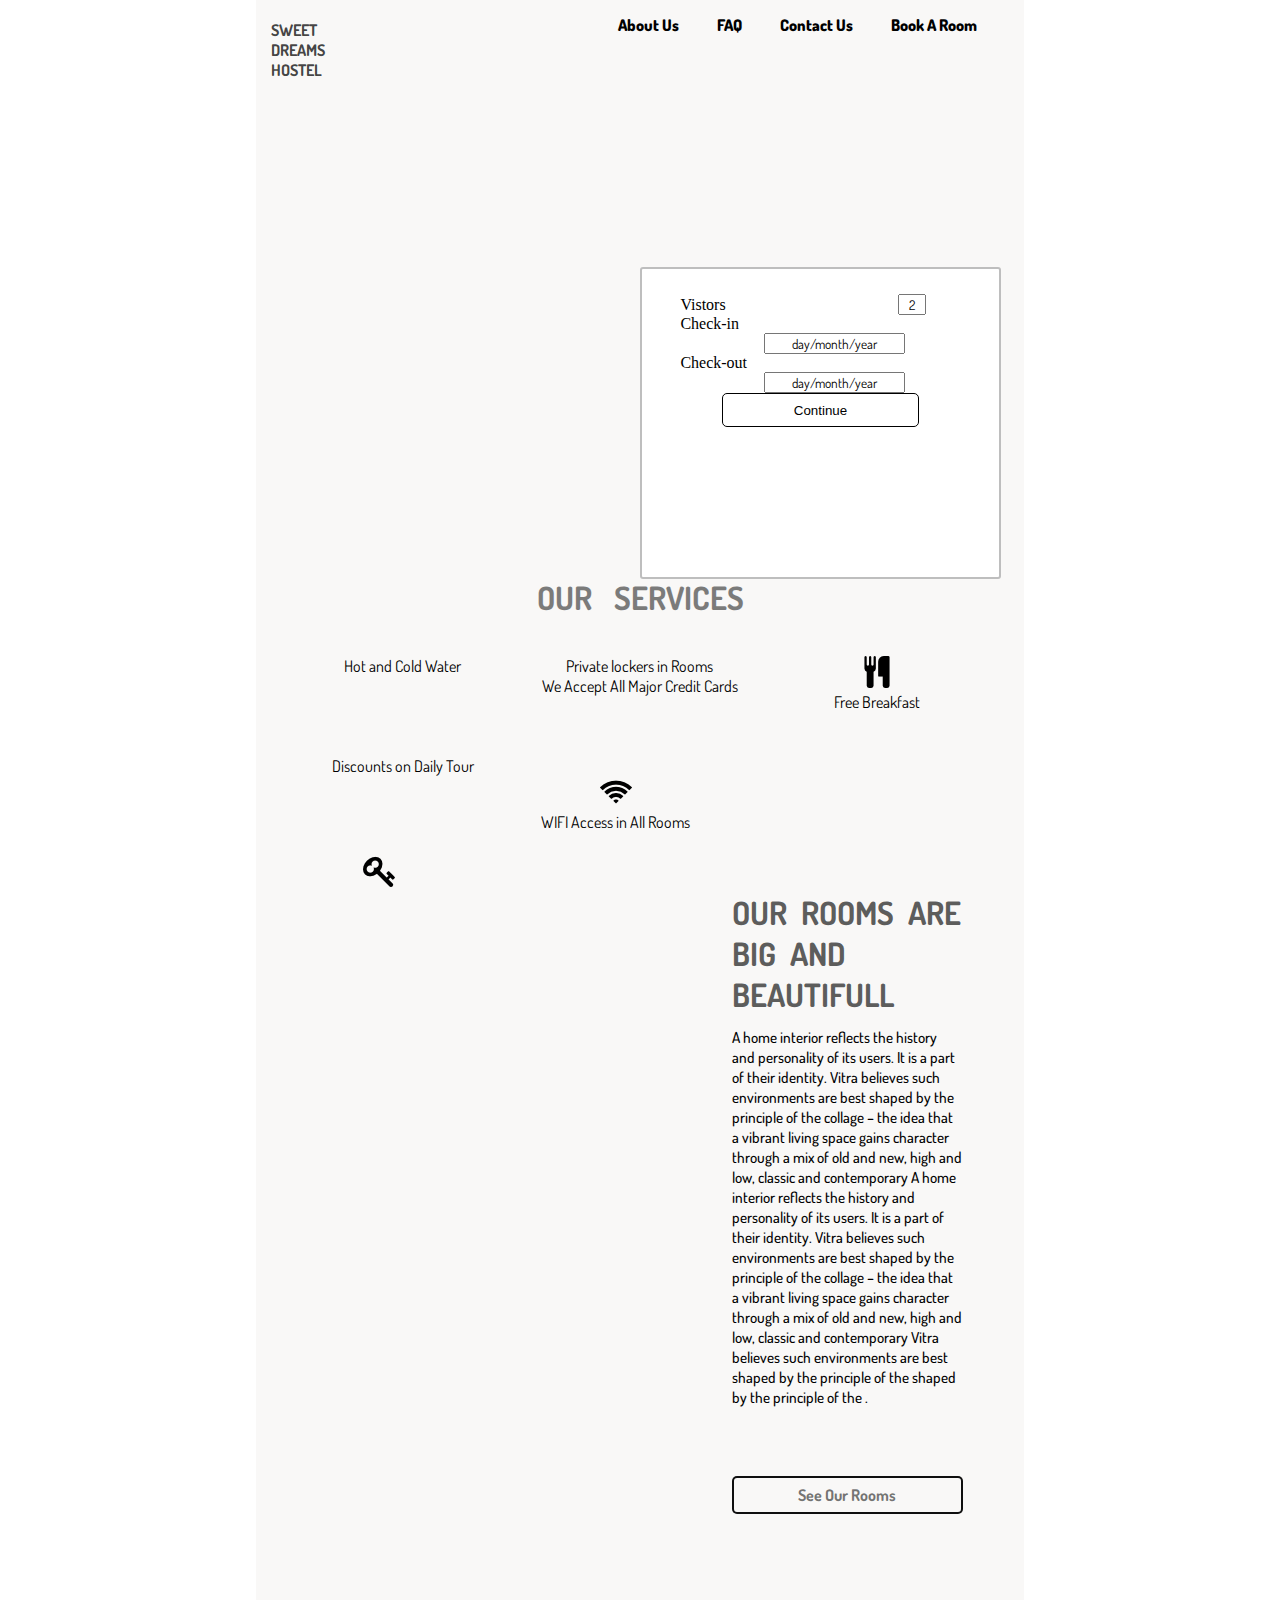
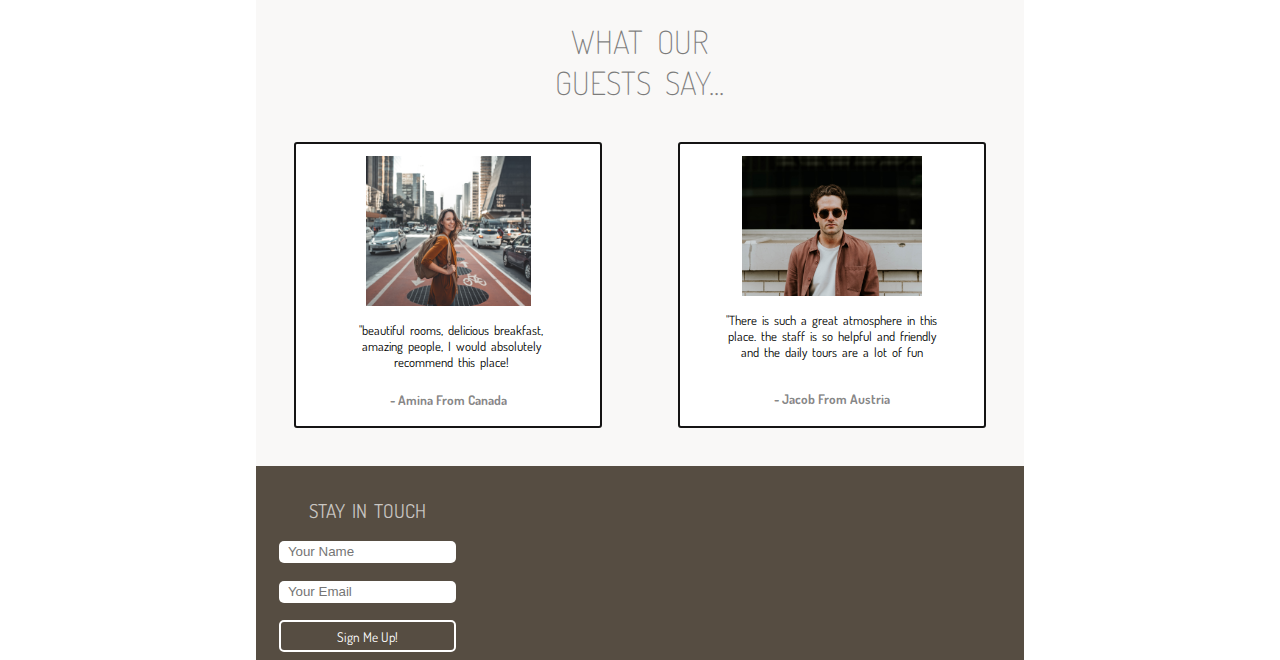
<file: home.html>
<!DOCTYPE html>
<html lang="en">
<head>
    <meta name="viewport" content="width=device-width, initial-scale=1.0">
    <style>
    @import url('https://fonts.googleapis.com/css?family=Dosis:200');
    </style>
    <link rel="stylesheet" href="https://use.fontawesome.com/releases/v5.1.1/css/all.css" integrity="sha384-O8whS3fhG2OnA5Kas0Y9l3cfpmYjapjI0E4theH4iuMD+pLhbf6JI0jIMfYcK3yZ" crossorigin="anonymous">
    <link rel="stylesheet" href="css/style.css">
    
    <title>Document</title>
</head>
<body>
        <header class="headWrapper">
            <nav>
                <a>About Us</a>
                <a>FAQ</a>
                <a>Contact Us</a>
                <a>Book A Room</a>
            </nav>
                <h1 id="sweetHead">SWEET<br>DREAMS<br>HOSTEL</h1>
                <form class="headForm">
                    <label class="formItms left">Vistors</label>
                    <input class="formItms vInp" type="text" value="2"><br>
                    <label class="formItms left">Check-in</label>
                    <input class="formItms dInp" type="text" value="day/month/year"><br>
                    <label class="formItms left">Check-out</label>
                    <input class="formItms dInp" type="text" value="day/month/year"><br>
                    <button id="btn1" type="submit" >Continue</button>
                </form>
        </header>
        <section class="mainWrapper ">
        <h2 id="ourH2">OUR SERVICES</h2>
            <div class="ourServices">
                <div class="col firstItem">
                    <i class="fas fa-shower"></i>
                    <p>Hot and Cold Water</p>
                </div>
                <div class="col firstItem" >
                    <i class="fas fa-camera"></i>
                    <p>Discounts on Daily Tour</p>
                </div>
                <div class="col">
                        <img src="Images/key.png">
                        <p>Private  lockers in Rooms</p>
                </div>
                <div class="col">
                        <i class="fas fa-credit-card"></i>
                        <p>We Accept All Major Credit Cards</p>
                </div>
                <div class="col lastItem">
                        <img src="Images/wifi-signal.png">
                        <p>WIFI  Access in All Rooms</p>
                </div>
                <div class="col lastItem">
                        <img src="Images/fork.png">
                        <p>Free Breakfast</p>
                </div>
            </div>

        <div class="rooms colll">
            <div class="imgB" >
                <!-- <img src="Images/sylwia-pietruszka-218324-unsplash.jpg"> -->
            </div>

             <div class="roomPar">
                <h1>OUR  ROOMS  ARE BIG AND BEAUTIFULL</h1>
                <p>A home interior reflects the history and personality of its users. 
                    It is a part of their identity. Vitra believes such environments are best 
                    shaped by the principle of the collage – the idea that a vibrant living space gains 
                    character through a mix of old and new, high and low, classic and contemporary
                    A home interior reflects the history and personality of its users. 
                    It is a part of their identity. Vitra believes such environments are best 
                    shaped by the principle of the collage – the idea that a vibrant living space gains 
                    character through a mix of old and new, high and low, classic and contemporary Vitra believes such environments are best 
                    shaped by the principle of the shaped by the principle of the . </p>
                    <button class="roomBtn">See Our Rooms</button>
             </div>

        </div>
        <div class="guest">
                <h2 >WHAT OUR   GUESTS SAY...</h2>
                <div class="guests">
                <div class="human">
                    <img class="img1"  id="amina" src="Images/guilherme-stecanella-587579-unsplash.jpg">
                    <p class="guestAmina">"beautiful rooms, delicious  breakfast, amazing people, I would absolutely recommend this place!</p>
                    <h5>- amina from canada</h3>
                    <i class="fas fa-star"></i>
                    <i class="fas fa-star"></i>
                    <i class="fas fa-star"></i>
                    <i class="fas fa-star"></i>
                    <i class="fas fa-star"></i>
                </div>
                <div class="human">
                        <img class="img2" src="Images/brooke-cagle-274465-unsplash.jpg">
                        <p class="guestParagraph">"There is such a great atmosphere in this place. the staff is so helpful and friendly and the daily tours are a lot  of fun</p>
                        <h5>- Jacob From Austria</h3>
                        <i class="fas fa-star"></i>
                        <i class="fas fa-star"></i>
                        <i class="fas fa-star"></i>
                        <i class="fas fa-star"></i>
                        <i class="fas fa-star"></i>
                </div>
                </div>
        </div>
        </section>
        <footer> 
              <form class="signForm col">
                   <label> STAY IN TOUCH </label>
                   <input type="text" placeholder="Your Name">
                   <input type="text" placeholder="Your Email">
                   <button class="signBtn" > Sign Me Up! </button>
              </form>
              <div class="socialMedia">
                    <i class="fab fa-tripadvisor"></i>
                    <i class="fab fa-facebook-square"></i>
                    <i class="fab fa-instagram"></i>
                    <i class="fab fa-twitter-square"></i>
              </div>
        </footer>
        

      
</body>
</html>
</file>
<file: css/style.css>
*{
    box-sizing: border-box;
    margin: 0px;
    padding: 0px;
}

/*Fonts*/
h1, h2, h3, h4, h5,  p{
    font-family: 'Dosis', sans-serif;
}

h1, h2, h3{
    text-transform: uppercase;
}

#ourH2{
    padding-top: 10%;
    padding-bottom: 5%;
    margin: 0 auto;
}
/*Column structure*/

col{
    width: 34%;
}

coll{
    width: 66%;
}

colll{
    width: 100%;
}

/* End of Column stracture */
.headWrapper{
    width: 60%;
    margin: 0% auto;
    background-color: #F9F8F7;
    height: 500px;
}

/*Start of Header*/
header{
    width: 100%;
    height: 100%;
   background-size: 100% 100%;
}

.homeHead{
    background-image: url(../Images/nik-lanus-41808-unsplash.jpg);

}

nav{
   position: relative;
    margin-left: 45%;
    top: 3%;
}

nav a.menu-icon {
    display: none;
  }

nav > a{
    padding: 1% 4%;
    font-family: 'Dosis', sans-serif;
    text-decoration: none;
    font-weight: 800;
    color: black;
}

.headWrapper nav > a:visited{
    padding: 1% 4%;
    font-family: 'Dosis', sans-serif;
    text-decoration: none;
    text-underline-position: none;
}

nav >a:hover{
    background-color: rgba(0, 0, 0, 0.33);
    color: white;
    padding: 1% 4%;
    border-radius: 3px;
    border: 1px solid rgb(79, 78, 78); 
}

#sweetHead1{
    font-family: 'Dosis', sans-serif;
    font-size: 4em;
    font-weight: 1;
    color: #000000b3;
    margin-top: 280px;
    margin-left: 20px;
    line-height: 1em;
    position: absolute;
}

/*Form inside the header*/

.headForm{
    border:2px solid rgba(128, 128, 128, 0.515);
    position: absolute;
    width: 361px;
    height: 312px;
    background-color: white;
    border-radius: 3px;
    margin-top: 14%;
    margin-left:30%;
    padding: 2% 3% 2% 3%;
}

.formItem{
    width: 100%;
   padding-right: 15%;
    margin-bottom: 20%;
    font-family: 'Dosis', sans-serif;
    display: flex;
    flex-direction: row;
}

.formItem label{
    width: 40%;
}

.vInp{
   width:10%;
    text-align: center;
    font-family: 'Dosis', sans-serif;
    margin-left:60%;
}

.dInp{
    font-family: 'Dosis', sans-serif;
    text-align: center;
    margin-left:30%;
    width: 50%;
}

#btn1{
    border: 1px solid black;
    width: 70%;
    margin-left: 15%;
    padding: 3% 0%;
    background-color: white;
    border-radius: 5px;
}

#btn1:hover{
    background-color: rgba(0, 0, 0, 0.801);
    color: white;
}

/*End of form */

/*End of header Styling*/

.mainWrapper{
    background-color: #F9F8F7;
    margin: 0% auto;
    text-align: center;
    width: 60%;
}

/*Our Services Section*/

.ourServices{
    column-count: 3;
}

.mainWrapper h2{
    font-family: 'Dosis', sans-serif;
    font-size: 2em;
    opacity: 0.5;
    word-spacing: 0.5em;
}

.mainWrapper i{
    font-size: 2em;
    color: #564D42;
    margin-bottom: 1em;
}

.ourServices p{
    font-family: 'Dosis', sans-serif;
    font-size: 1em;
    margin-bottom: 5em;
}

.firstItem{
    margin-left: 3em;
}

.lastItem{
    margin-right: 3em;
}

/*End our Services Section*/


/*Rooms Section*/

.rooms{
    display: flex;
    flex-direction: row;
    width: 100%;
}

.imgB{
   width: 60%;
   height: 600px;
}

.imgB img{
    width: 100%;
    height: 100%;
    object-fit: cover;
    
}

.roomPar{
    width: 30%;
    margin-left: 2%;
}

.rooms h1{
    font-family: 'Dosis', sans-serif;
    text-align: left;
    color: #000000a3;
    word-spacing: 0.25em;
    font-size: 2em;
}

.roomPar p{
    text-align: left;
    font-family: 'Dosis', sans-serif;
    font-size: 0.95em;
    font-weight: 500;
    margin-top: 5%;

}

.roomPar .roomBtn{
    background-color: #F9F8F7;
    border: 2px solid rgba(0, 0, 0, 0.94);
    padding: 3% 15%;
    border-radius: 5px;
    color: rgba(0, 0, 0, 0.549);
    margin-top: 30%;
    font-size: 1em;
    font-family: 'Dosis', sans-serif;
}

/* End Rooms Section*/

/*Guest Section */

.guests{
    display:flex;
    flex-direction: row;
    padding-bottom: 5%;
}

.guest h2{
    font-family: 'Dosis', sans-serif;
    margin: 5% auto 5% auto;
    word-spacing: 0.25em;
    width: 30%;
    font-weight: 100;
    text-align: center;
    color: #000000;
    font-size: 2em;
}


.human{
    border:2px solid rgb(21, 20, 20);
    width: 40%;
    background-color: white;
    border-radius: 3px;
    margin: 0% auto;   
}

.human h5{
    font-family: 'Dosis', sans-serif;
    color: rgba(0, 0, 0, 0.474);
    text-transform: capitalize;
}

.guestParagraph{
    font-family: 'Dosis', sans-serif;
    word-spacing: 2px;
    font-size: 0.8em;
    width: 70%;
    text-align: center;
    margin-left: 15%;
    margin-bottom: 10%;
}

.guestAmina{
    font-family: 'Dosis', sans-serif;
    word-spacing: 2px;
    font-size: 0.8em;
    width: 75%;
    text-align: center;
    margin-left: 13.5%;
    margin-bottom: 7%;
}

.human .img1{
    width: 165px;
    height: 150px;
    object-fit: cover;
    margin: 4% 5%;
}

.human .img2{
    width: 180px;
    height: 140px;
    object-fit: cover;
    margin: 4% 5%;
}

.human i{
    font-size: 16px;
    margin:4% 4%;
     color: #564D42;
}

/*End of guest section*/

/*Footer*/

footer{
    width: 60%;
    margin: 0 auto;
    background-color: #564D42; 
    display: flex;
    flex-direction: row;
}

.signForm{
   display: flex;
   flex-direction: column;
   width: 30%;
   margin-left: 3%;
   padding-bottom: 1%;
   padding-top: 3%;
}

.signForm label{
    font-size: 1.2em;
    text-align: center;
    padding: 5%;
    font-family: 'Dosis', sans-serif;
    word-spacing: 3px;
    color: rgba(255, 255, 255, 0.686);
    margin-bottom: 5%;
}

.signForm input{
   margin-bottom: 10px;
   padding: 2% 5%;
   border-radius: 5px;
   border: none;
   margin-bottom: 10%;
}

.signForm button{
    padding: 3% 5%;
    font-family: 'Dosis', sans-serif;
    border: 2px solid white;
    background-color: #564D42;
    color: white;
    border-radius: 5px;
}

.socialMedia{
    color: white;
    margin-left: 30%;
    background-color: #564D42;
    margin-top: 10%;
    width: 60%;
    z-index: 3;
  }
  
.socialMedia i{
     font-size: 2.3em;
     padding:0% 5%;
  }
/*End of footer*/

/* end of home page */

/* The contact Page  */

/* Start of navbar */
.navWrapper{
    width: 60%;
    left: 20%;
    background-color: white;
    height: 500px;
    display: flex;
    height: 10%;
    flex-direction: row;
    position: fixed;
    z-index: 2;
    top: 0;
}

.navWrapper nav{
    width: 60%;
    margin-left:30%;
    margin-top: 3%;  
}



.navWrapper nav > a{
    font-family: 'Dosis', sans-serif;
    font-size: 1em;
    padding: 1% 5%;
    text-decoration: none;
    font-weight: 900;
    color: black;
}


.navWrapper nav >a:hover{
    background-color: rgba(0, 0, 0, 0.33);
    color: white;
    padding: 1% 5%;
    border-radius: 3px;
    border: 1px solid rgba(163, 159, 159, 0.255); 
}


.cnt{

    background-color: rgba(0, 0, 0, 0.33);
    color: white;
    padding: 1% 5%;
    border-radius: 3px;
    border: 1px solid rgba(163, 159, 159, 0.255); 

}



#sweetHead{
    font-family: 'Dosis', sans-serif;
    color: #000000bd;
    font-size: 1em;
    margin-left: 2%;
    margin-bottom: 1%;
    width: 10%;
}

/* End of navbar */

/* Start of Header */
.headImg{
    width: 59%;
    margin: 4% auto 0% auto;
    height:520px;
    background-image: url(../Images/francesca-saraco-65449-unsplash.jpg);
    background-size: 100% 100%;
    padding-top: 1%;
}

.contactHead h1{
    font-family: 'Dosis', sans-serif;
    color: #000000ad;
    background: rgba(254, 245, 245, 0.638);
    position: absolute;
    font-size: 3em;
    word-spacing: 1em;
    width: 45%;
    text-align: center;
    left: 28%;
    font-weight: lighter;
    letter-spacing: 10px;
    top: 20%;
    margin-left: 0%;
    padding: 3% 3%; 
}

/* End of Header */

/*Map section */

.mapSection{
    display: flex;
    flex-direction: row;
    padding: 7% 3% 7% 3%;
}

.mapSection iframe{
    width: 70%;
    height: 20em;
}

.ourLocations{
    width: 30%;
}

.ourLocations h2{
    font-family: 'Dosis', sans-serif;
    color: #00000088;
    font-size: 2em;
    letter-spacing: 2px;
    word-spacing: 50px;
    margin-left: 10%;
    text-align: left;   
}

.ourLocations i{ 
   text-align: right;
   margin-left: 10%;
   padding: 5% 0%;
   font-size: 2em;
   color: #564D42;
   transform: rotateY(180deg);
   width: 20%;
   margin-right: 5px;
}

.loct{
    display: flex;
    flex-direction: row;
    margin: 0%;
}

.loct p{
    padding-top: 10%;
    font-size: 0.80em;
    font-family: sans-serif;
    font-weight: 600;
    text-align: left;
}
/* End of map Section */

/* Touch Section */
.touchSection{
    width: 100%;
    display: flex;
    flex-direction: row;  
}

.touchSection form{
    width: 50%;
    display: flex;
    padding: 5% 7% 0% 7%;
    flex-direction: column;
    margin-bottom:3%;
    background-color: white;
}

.touchSection label{
    width: 50%;
    font-size: 2em;
    text-align: center;
    padding: 5%;
    font-family: 'Dosis', sans-serif;
    word-spacing: 3px;
    color: rgba(0, 0, 0, 0.522);
    margin-bottom: 5%;
    margin-left: 20%;    
}

.touchSection input{
   margin-bottom: 10px;
   padding: 2% 5%;
   border-radius: 5px;
   border: none;
   border: 2px solid  #564D42;
   margin-bottom: 10%;
}

.touchSection textarea{
    margin-bottom: 10px;
    padding: 2% 5%;
    border-radius: 5px;
    border: none;
    border: 2px solid  #564D42;
    margin-bottom: 10%;
    resize: none;
    height: 13em;
    font-size: 1.2em;
 }

.touchSection button{
    padding: 3% 5%;
    font-family: 'Dosis', sans-serif;
    border: 2px solid white;
    background-color: #564D42;
    color: white;
    border-radius: 5px;
}

.imgDown{
    width: 50%;
    height: 100%;
    margin: 0%;
    background-color: white;
    padding: 0%;
}

.imgDown h5{
  visibility: hidden;
}

.touchSection img{
   width: 100%;
   height: 100%;  
}

/*End Touch Section */

/*End of contact Page  */


/* ROOM Page */

/*Start of main wrapper*/
.mainWrapperRoom{
    width: 60%;
    margin: 0% auto;
    background-color: #F9F8F7;
    margin-top: 5%;
}

.rom{
    background-color: rgba(0, 0, 0, 0.33);
    color: white;
    padding: 1% 5%;
    border-radius: 3px;
    border: 1px solid rgba(163, 159, 159, 0.255); 
}

.featuredRoom h1, .standard h1{
    text-transform: uppercase;
    color: rgba(0, 0, 0, 0.474);
    text-align: center;
    font-size: 3em;
    font-weight: 100;
    padding: 5%;
    background-color: #F9F8F7;
    word-spacing: 10px;
}
/*End of main wrapper*/

/*The Suit Section*/

.suit{
    display: flex;
    flex-direction: row;
    background-color: white;
    background-size: 100% 80%;
}

.suit img{
    width: 50%;
    height:100%;
}

.suitText {
    width: 35%;
    margin: 0 auto;  
}

.suitText h2{
    font-family: 'Dosis', sans-serif;
    text-align: center;
    margin-top: 15%;
    word-spacing: 10px;
    color: rgba(0, 0, 0, 0.761);
    font-weight: 100;
    margin-bottom:10% ;
}

.suitText p{
    font-family: 'Dosis', sans-serif;
    text-align: left;
}

.roomBtn{
    font-size: 1.5em;
    font-weight: bold;
    font-family: 'Dosis', sans-serif;
    border: 2px solid #564D42;
    background-color: white;
    color: #564D42;
    margin: 30% ;
    border-radius: 5px;
    width: 100%;
    padding: 5%;
    margin-left: 0%;
}
/*End the Suit Section*/

/*The junnior Section*/

.outJun{
    display: flex;
    flex-direction: row;
    background-color: #F9F8F7;
}

.junior img{
    width: 50%;
    height:100%;
}

.junText {
    width: 100%;
    margin: 0 auto;
    height: 500px;
    padding: 0% 10%;
    background-color: white;
    margin: 10% 0;
}

.junText h2{
    font-family: 'Dosis', sans-serif;
    text-align: center;
    margin-top: 15%;
    word-spacing: 10px;
    color: rgba(0, 0, 0, 0.761);
    font-weight: 100;
    margin-bottom: 20%;
}

.junText p{
    font-family: 'Dosis', sans-serif;
    text-align: left;
}

.roomBtn{
    font-size: 1.5em;
    font-weight: bold;
    font-family: 'Dosis', sans-serif;
    border: 2px solid #564D42;
    background-color: white;
    color: #564D42;
    margin: 30% ;
    border-radius: 5px;
    width: 100%;
    padding: 5%;
    margin-left: 0%;
}

/*End junnior Section*/

/*Three Section*/

.threeRooms{
    display: flex;
    flex-direction: row;
    width: 100%;
}

.oneRoom{
    display: flex;
    flex-direction: column;
    width: 100%;
    margin: 0% 2%;
    background-color: white;
    border-radius: 5px;
}

.oneRoom img{
    width: 100%;
    object-fit: cover;
}



.oneRoom  h4{
    font-family: 'Dosis', sans-serif;
    text-align: center;
    font-size: 1em;
    text-transform: uppercase;
    margin: 1% auto;
}

.oneRoom  p{
    font-family: 'Dosis', sans-serif;
    text-align: left;
    font-weight: 700;
    color: rgba(0, 0, 0, 0.83);
    margin: 1% auto;
    padding-left: 2.5%;
}

.standard button{
    font-size: 1.5em;
    font-weight: bold;
    font-family: 'Dosis', sans-serif;
    border: 2px solid #564D42;
    background-color: white;
    color: #564D42;
    border-radius: 5px;
    margin: 10% 0% 7% 35% ;
    width: 30%;
    padding: 2% 0%;
}

/*End Three Rooms Section*/
/* End Room Page */


/* Media quiries */
/* Home Page Tablet mood */

@media only screen and (max-width : 1220px) {
  
    /* Form Tablet mood */
    .headForm{
        border:2px solid rgba(128, 128, 128, 0.515);
        position: absolute;
        width: 301px;
        height: 300px;
        background-color: white;
        border-radius: 3px;
        margin-top: 17%;
        margin-left:30%;
    }

    .formItem{
        width: 100%;
        margin-bottom: 20%;
        font-family: 'Dosis', sans-serif;
        display: flex;
        flex-direction: row;
    }

    .dInp{
        width:100px;
         text-align: center;
         font-family: 'Dosis', sans-serif;
         right: 0;
         margin-left: 10%;
     }

     .vInp{
         right: 0;
     }
      .btn1{
          margin: 0;
      }

      /* Social medias icon Tablet mood */
      .socialMedia{
        margin-left: 20%;
       
      }

      .roomBtn{
          margin-top: 20%;
      }

}

@media only screen and (min-width : 768px) and (max-width : 1024px)  {
  
    nav a{
        display: none;
    }

    nav a.menu-icon{
        display: inherit;
        position: absolute;
        right: 5%;
        top: 0%;
        font-size: 2em;
    }

    .headForm{
        border:2px solid rgba(128, 128, 128, 0.515);
        position: absolute;
        width: 250px;
        height: 275px;
        background-color: white;
        border-radius: 3px;
        margin-top: 240px;
        margin-left:25%;
    }

    .formItem{
        width: 100%;
        margin-bottom: 20%;
        font-family: 'Dosis', sans-serif;
        display: flex;
        flex-direction: row;
    }

    .dInp{
        width:75px;
         text-align: center;
         font-family: 'Dosis', sans-serif;
         right: 0;
         font-size: 0.7em;
         margin-left: 15%;
     }

     .vInp{
         right: 0;
        
     }
      .btn1{
          margin: 0;
      }

      #sweetHead1{
        font-family: 'Dosis', sans-serif;
        font-size: 3em;
        font-weight: 1;
        color: #000000b3;
        margin-top: 290px;
        margin-left: 20px;
        line-height: 1em;
        position: absolute;
    }
  
    .socialMedia{
        margin-left: 10%;
       margin-top: 12%;
      }

      .roomBtn{
        margin-top: 1%;
    }


    .guest h2{
        width: 40%;
    }

    .human .img2{
        width: 170px;
        
    }


    .ourServices p{
        font-family: 'Dosis', sans-serif;
        font-size: 0.7em;
        margin-bottom: 5em;
    }

   

    .roomPar h1{
        font-size: 1.5em;
    }

    

}



@media only screen and (min-width : 768px) and (max-width : 800px){
 

    .ourServices .wifi{
        font-size: 0.65em;
        margin-bottom: 62%;
    }

} 


/* Home Page For Mobile Mode*/

@media only screen and (min-width : 320px) and (max-width : 767px) {
    
    nav a{
        display: none;
    }

    nav a.menu-icon{
        display: inherit;
        position: absolute;
        right: 5%;
        top: 0%;
        font-size: 2em;
    }

    .homeHead{
        height: 300px;;
    }
    

   

    
    .headForm{
        border:2px solid rgba(128, 128, 128, 0.515);
        position: absolute;
        width: 55%;
        height: 230px;
        background-color: white;
        border-radius: 3px;
        margin-top: 200px;
        margin-left:10px;
        z-index: 3;
    
    }

    .formItem{
        width: 100%;
        margin-bottom: 20%;
        font-family: 'Dosis', sans-serif;
        display: flex;
        font-size: 0.9em;
        flex-direction: row;
    }

    .formItem label{
        font-size: 0.8em;
    }

    .dInp{
        width:75px;
         text-align: center;
         font-family: 'Dosis', sans-serif;
         right: 0;
         font-size: 0.7em;
         margin-left: 15%;
     }

     .vInp{
         right: 0;
         width: 20%;
        
     }
      .btn1{
          margin: 0;
      }

      #ourH2{
          padding-top: 150px;
          font-size: 1.3em;
          padding-bottom: 50px;
      }

      .ourServices{
        column-count: 2;
        padding-left: 0%;
     }

     
    .icons{
        height: 100px;
    }
     
    .mainWrapper i{
        font-size: 1.5em;
        color: #564D42;
        margin-bottom: 1em;
    }

    .ourServices p{
        font-family: 'Dosis', sans-serif;
        font-size: 0.7em;
        margin-bottom: 5em;
    }

    .lastItem{
        margin: 0%;
    }
    .firstItem{
        margin: 0%;
    }

    .rooms{
        flex-direction: column;
    }

    .imgB{
        width: 100%;
        height:200px ;
    }

    .roomPar{
        width: 100%;
    }

    .roomPar h1{
        font-size: 1em;
        width: 70%;
        margin: 0% auto;
        padding-top: 10px;
        text-align: center;
    }

    .roomPar p{
        font-size: 0.7em;
        padding: 1% 10%;
    }

    .roomPar .roomBtn{
        width: 50%;
        font-size: 0.7em;
        padding: 2% 7%;
        margin: 10% auto;
    }

    .guest  h2{
        font-size: 1em;
        width: 50%;
    }

    .guests{
        flex-direction: column;
        width: 100%;
    }

   

.human{
    border:2px solid rgb(21, 20, 20);
    width: 90%;
    background-color: white;
    border-radius: 3px;
    margin: 10px 3px;
    padding: 0%;
    margin: 5% auto;
  
}

.human h5{
    font-family: 'Dosis', sans-serif;
    color: rgba(0, 0, 0, 0.474);
    text-transform: capitalize;
}

.guestParagraph{
    font-family: 'Dosis', sans-serif;
    word-spacing: 2px;
    font-size: 0.8em;
    width: 70%;
    text-align: center;
    margin-left: 15%;
    margin-bottom: 10%;
}

.guestAmina{
    font-family: 'Dosis', sans-serif;
    word-spacing: 2px;
    font-size: 0.8em;
    width: 75%;
    text-align: center;
    margin-left: 13.5%;
    margin-bottom: 7%;
}

.human .img1{
    width: 155px;
    height: 150px;
    object-fit: cover;
    margin: 4% 5%;
}

.human .img2{
    width: 150px;
    height: 140px;
    object-fit: cover;
    margin: 4% 5%;
}

.human i{
    font-size: 16px;
    margin:4% 4%;
     color: #564D42;
}




footer{
    width: 60%;
    margin: 0 auto;
    background-color: #564D42; 
    display: flex;
    flex-direction: column;
}

.signForm{
   display: flex;
   flex-direction: column;
   width: 100%;
   margin-left: 3%;
   padding-bottom: 0%;
   padding-top: 3%;
}

.signForm label{
    font-size: 1.2em;
    text-align: center;
    padding: 5%;
    font-family: 'Dosis', sans-serif;
    word-spacing: 3px;
    color: rgba(255, 255, 255, 0.686);
    margin-bottom: 5%;
}

.signForm input{
   padding: 2% 5%;
   width: 80%;
   margin: 0% auto;
   border-radius: 5px;
   border: none;
   margin-bottom: 10%;
}

.signForm button{
    padding: 3% 5%;
    font-family: 'Dosis', sans-serif;
    border: 2px solid white;
    background-color: #564D42;
    color: white;
    border-radius: 5px;
    width: 80%;
    margin: 0% auto;
}

.socialMedia{
    color: white;
    margin-left: 30%;
    background-color: #564D42;
    margin: 5% 0% 3% 0%;
    width: 80%;
    text-align: center;
    margin-left: 10%;
    z-index: 3;
  }
  
.socialMedia i{
     font-size: 1em;
   
     text-align: center;

  }
    
}


@media only screen and (min-width : 440px) and (max-width : 767px){

    
    
    .headForm{
        border:2px solid rgba(128, 128, 128, 0.515);
        position: absolute;
        width: 55%;
        height: 400px;
        background-color: white;
        border-radius: 3px;
        margin-top: 200px;
        margin-left:10px;
        z-index: 3;
    
    }

    .formItem{
        width: 100%;
        margin-bottom: 20%;
        font-family: 'Dosis', sans-serif;
        display: flex;
        font-size: 0.9em;
        padding: auto 60px;
        flex-direction: row;
    }

    .formItem label{
        font-size: 1em;
    }

    .dInp{
        width:100px;
         text-align: center;
         font-family: 'Dosis', sans-serif;
         right: 0;
         font-size: 1em;
         margin-left: 20%;
     }

     .vInp{
        font-size: 1em;
         right: 0;
         width: 25%;
         margin-left: 25%;
        
     }
      .btn1{
          margin: 0;
      }


        
    #ourH2{
        padding-top: 300px;
        padding-bottom: 5%;
        margin: 0 auto;
    }


} 

/* End Home Page For Mobile Mode*/

/* Contact Page For Tablet Mode*/

@media only screen and (min-width : 768px) and (max-width : 1124px)  {

    nav a{
        display: none;
    }

    nav a.menu-icon{
        display: inherit;
        position: absolute;
        right: 5%;
        top: 0%;
        font-size: 2em;
    }

    #sweetHead{
        font-size: 1.5em;
    }
    
    .contactHead h1{
        font-family: 'Dosis', sans-serif;
        color: #000000ad;
        background: rgba(254, 245, 245, 0.638);
        position: absolute;
        font-size: 3em;
        word-spacing: 1em;
        width: 45%;
        text-align: center;
        left: 28%;
        font-weight: lighter;
        letter-spacing: 10px;
        top: 20%;
        margin-left: 0%;
        padding: 3% 3%; 
    }

    .mapSection{
        flex-direction: column;
    }
    
    .mapSection iframe{
        width: 90%;
        margin: 0 auto;
        height: 20em;
    }


    .ourLocations{
        width: 90%;
        margin: 0% auto;
    }
    
    .ourLocations h2{
        font-size: 1.5em;
        letter-spacing: 2px;
        word-spacing: 10px;
        margin-left: 10%;
        margin-top: 30px;
        text-align: center;  

    }


    
    .ourLocations i{ 
        text-align: right;
        margin-left: 10%;
        padding: 5% 0%;
        margin-right: 0%;
        font-size: 2em;
        color: #564D42;
        transform: rotateY(180deg);
        width: 20%;
        margin-top: 4%;
       
    }
    
    
    .loct p{
        margin-top: 0%;
        font-size: 1em;
        font-family: sans-serif;
        font-weight: 600;
        text-align: left;
    }


    .touchSection{
       flex-direction: column-reverse;
       width: 100%;
       background-color: white;
       padding: 0% auto;
    }
    
    .touchSection form{
        margin: 0% auto;
        padding-top: 0%;
    }
    .touchSection .imgDown{
        margin: 0% auto;
    }

    .touchSection .imgDown h5{
        display:none;
    }
    

}





@media only screen and (min-width : 768px) and (max-width : 966px){
    
    .contactHead h1{
        font-size: 2.5em;
        word-spacing: 0;
    }

}


/*End Contact Page For Tablet Mode*/


/* Contact Page For Mobile Mode*/

@media only screen and (min-width : 320px) and (max-width : 767px) {

    .contactHead h1{
        font-size: 2em;
        width: 60%;
        text-align: center;
        left: 20%;
        top: 40%;
        margin-left: 0%;
        letter-spacing: 0ch;
    
    }

    .mainWrapper{
        margin-left: 1%;
        margin: 0% auto;
    }

    .headImg{
        background-size: cover;
    }


    
    .mapSection{
        flex-direction: column;
    }
    
    .mapSection iframe{
        width: 95%;
        margin: 0 auto;
        height: 20em;
    }


    .ourLocations{
        width: 90%;
        margin: 0% auto;
    }
    
    .ourLocations h2{
        font-size: 1.5em;
        letter-spacing: 2px;
        word-spacing: 10px;
        margin-left: 10%;
        margin-top: 30px;
        text-align: center;  

    }


    
    .ourLocations i{ 
        font-size: 1.2em;  
    }
    
    
    .loct p{
        font-size: 0.7em;
    }

    
    .touchSection{
        flex-direction: column-reverse;
        width: 100%;
        
     }
     
     .touchSection form label{
         font-size: 1.3em;
     }
     .touchSection form{
         margin: 0% auto;
         width: 100%;
         padding-top: 0%;
     }
     .touchSection .imgDown{
         margin: 0% auto;
         width: 100%;
     }
 
     .touchSection .imgDown h5{
         display:none;
     }

     .touchSection form button{
         margin-bottom: 10px;
     }


}
/* End Contact Page For Mobile Mode*/





/* Contact Page For Tablet Mode*/

@media only screen and (min-width : 768px) and (max-width : 1124px)  {

    .featuredRoom h1{
        font-size: 2em;
        padding-top: 15%;
    }
    #sweetHead{
        font-size: 1.5em;
    }
   


    .suitText p, .junText p{
        font-size: 0.6em;
    }

    .junText{
        height: 50%;
    }

    .suitText h2{
        font-size: 1.1em;
    }

    .junText h2{
        font-size: 1.1em;
    }

   
    
    .suitText button, .junText button{
       font-size: 0.8em;
       padding: 1%  2%;
       margin-top: 20%;
    }

    .standard button{
        font-size: 0.8em;
        padding: 1%  2%;
        margin-top: 5%;
    }
    
}






/*End Room Page For Tablet Mode*/


/* Room Page For Mobile Mode*/

@media only screen and (min-width : 320px) and (max-width : 767px) {

    .featuredRoom h1, .standard h1{
        font-size: 1.5em;
        width: 100%;
        text-align: center;
        margin-top: 70px;
        margin-left: 0%;
        letter-spacing: 0ch;
    
    }
    .navWrapper{
      
        background-color: white;
        height: 400px;
        display: inline;
        height: 10%;
        left: 0%;
        position: fixed;
        z-index: 2;
        top: 0;
    }

    

    .mainWrapperRoom{
        margin-left: 1%;
        margin: 0% auto;
        width: 100%;
        }
     

    .suit{
        flex-direction: column;
        background-size: 100% 100%;
    }

    .suit img{
        width: 100%;
    }

    .suitText{
        width: 100%;
    }

    .suitText h2, .junText h2{
        font-size: 1.3em;
    }

    .suitText p{
        font-size: 1em;
    }

    .junText p{
        font-size: 0.8em;
    }

    .suitText button, .junText button{
        font-size: 0.8em;
        padding: 2%;
    }

    .standard button{
        width: 70%;
        font-size: 0.8em;
        padding: 1%;
        margin-left: 15%;

    }
    
    .junior{
        padding:0%;
        background-color:rgba(253, 253, 253, 0.953);

    }
    .outJun{
        flex-direction: column-reverse;
    }

    .standard{
        margin-top: 0%;
        background-color:rgba(253, 253, 253, 0.953);
    }

    .outJun img{
        width: 100%;
        height: 100%;
    }

    .junText{
        height: 350px;
        width: 90%;
        margin: 0% auto;
        margin-bottom: 20%;
    }
    .threeRooms{
       
        flex-direction: column;
        width: 100%;
        background-color: rgba(233, 232, 232, 0.296);
        }
    .oneRoom {
        width: 80%;
        margin: 0% auto;
        margin-bottom: 10%;

    }

    .oneRoom h4{
        font-size: 0.8em;
    }

    .oneRoom p{
        font-size: 0.7em;
    }
    


}
/* End Room Page For Mobile Mode*/
</file>
